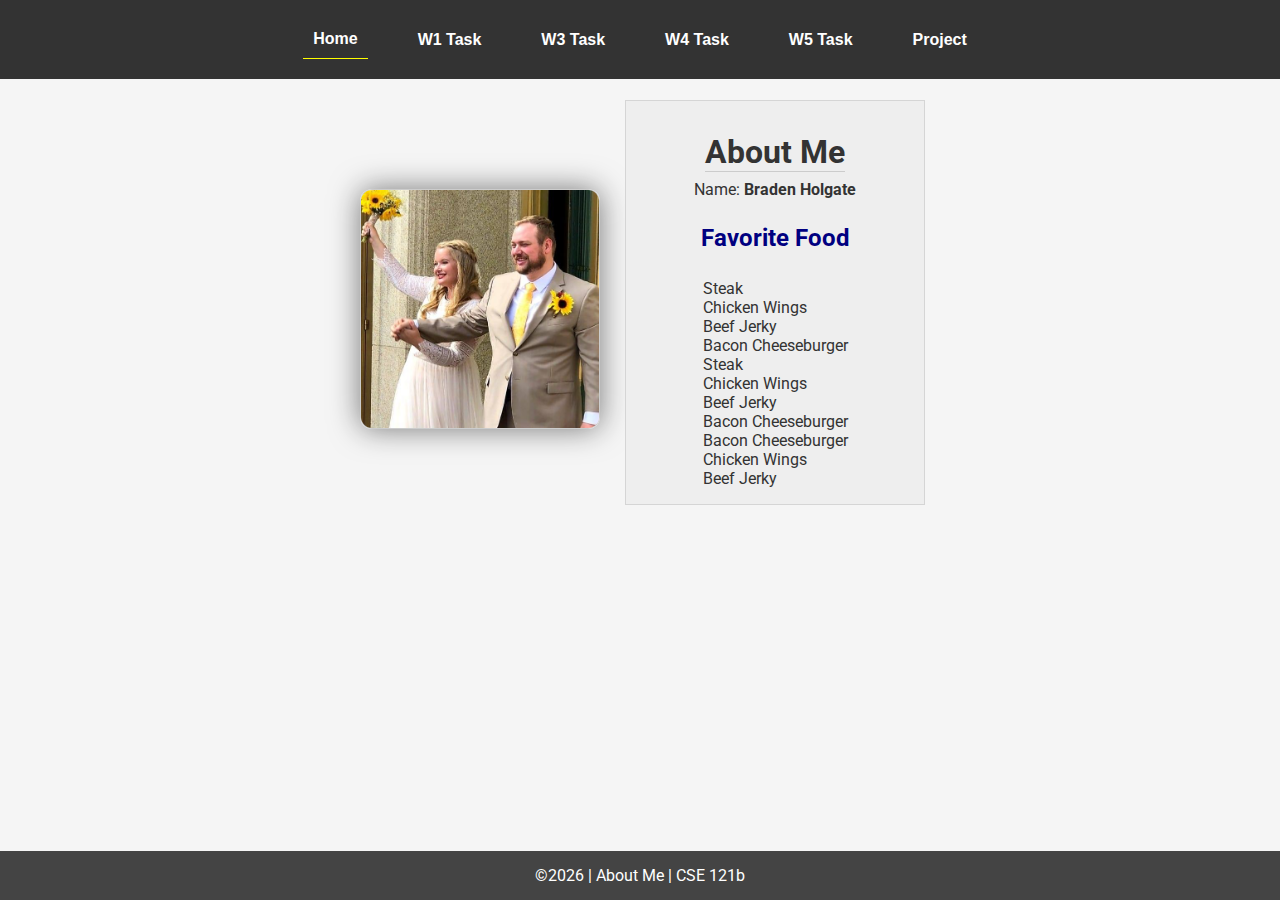
<file: index.html>
<!DOCTYPE html>
<html lang="en">

<head>
  <meta charset="UTF-8">
  <meta name="viewport" content="width=device-width, initial-scale=1.0">
  <title>About Me | CSE 121b | W02: Programming Tasks</title>
  <link rel="preconnect" href="https://fonts.googleapis.com">
  <link rel="preconnect" href="https://fonts.gstatic.com" crossorigin>
  <link href="https://fonts.googleapis.com/css2?family=Roboto:wght@400;600&display=swap"
    rel="stylesheet">
  <link rel="stylesheet" href="styles/main.css">
</head>

<body>
  <nav>
    <ul id="menu">
      <li><a id="toggleMenu">&equiv;</a></li>
      <li><a href="index.html" class="active">Home</a></li>
      <li><a href="w01-task.html">W1 Task</a></li>
      <li><a href="w03-task.html">W3 Task</a></li>
      <li><a href="w04-task.html">W4 Task</a></li>
      <li><a href="w05-task.html">W5 Task</a></li>
      <li><a href="project.html">Project</a></li>
    </ul>
  </nav>
  <main id="home">
    <picture>
      <img src="images/weddingday.jpg" alt="Wedding Day">
    </picture>
    <section>
      <h1>About Me</h1>
      <div class="info">Name: <span id="name"></span></div>
      <h2>Favorite Food</h2>
      <div class="block" id="food"></div>
    </section>
  </main>
  <footer>
    &copy;<span id="year"></span> | About Me | CSE 121b
  </footer>
  <script src="scripts/main.js"></script>
  <script src="scripts/w02-task.js"></script>
</body>

</html>
</file>
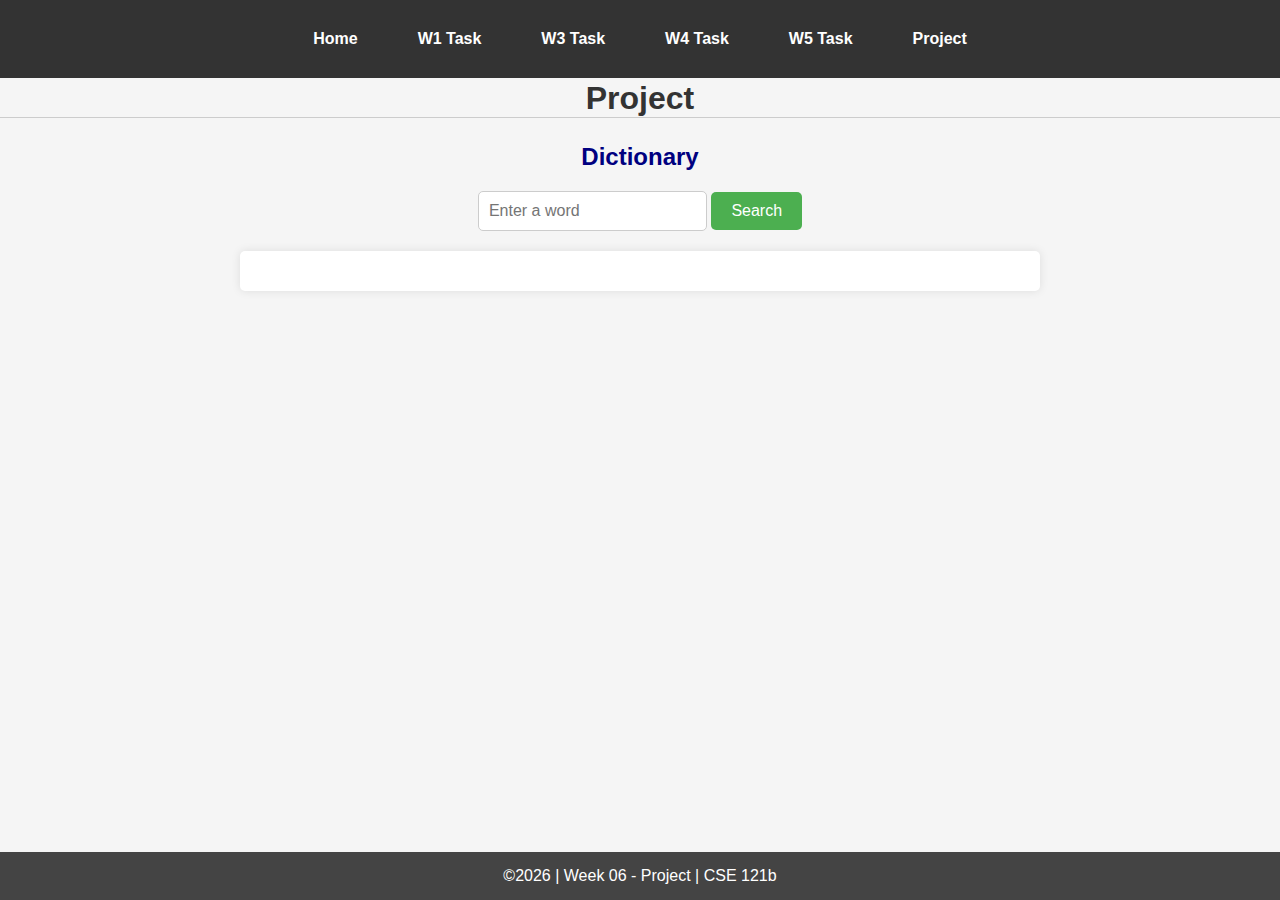
<file: project.html>
<!DOCTYPE html>
<html lang="en">

<head>
    <meta charset="UTF-8">
    <meta name="viewport" content="width=device-width, initial-scale=1.0">
    <title>CSE 121b | Project</title>
    <link rel="stylesheet" href="styles/main.css">
</head>

<body>
    <nav>
        <ul id="menu">
            <li><a id="toggleMenu">&equiv;</a></li>
            <li><a href="index.html">Home</a></li>
            <li><a href="w01-task.html">W1 Task</a></li>
            <li><a href="w03-task.html">W3 Task</a></li>
            <li><a href="w04-task.html">W4 Task</a></li>
            <li><a href="w05-task.html">W5 Task</a></li>
            <li><a href="project.html">Project</a></li>
        </ul>
    </nav>
    <main id="gridly">
        <h1>Project</h1>

        <h2>Dictionary</h2>

        <form id="searchForm">
            <input type="text" id="search" placeholder="Enter a word">
            <button type="submit">Search</button>
        </form>
        
        <div id="definitions"></div>
        
    </main>

    <footer>
        &copy;<span id="year"></span> | Week 06 - Project | CSE 121b
    </footer>
    <script src="scripts/main.js"></script>
    <script>
        document.getElementById("year").innerHTML = new Date().getFullYear();
    </script>
    <script src="api-key.js"></script>
    <script src="scripts/project.js"></script>
</body>

</html>
</file>
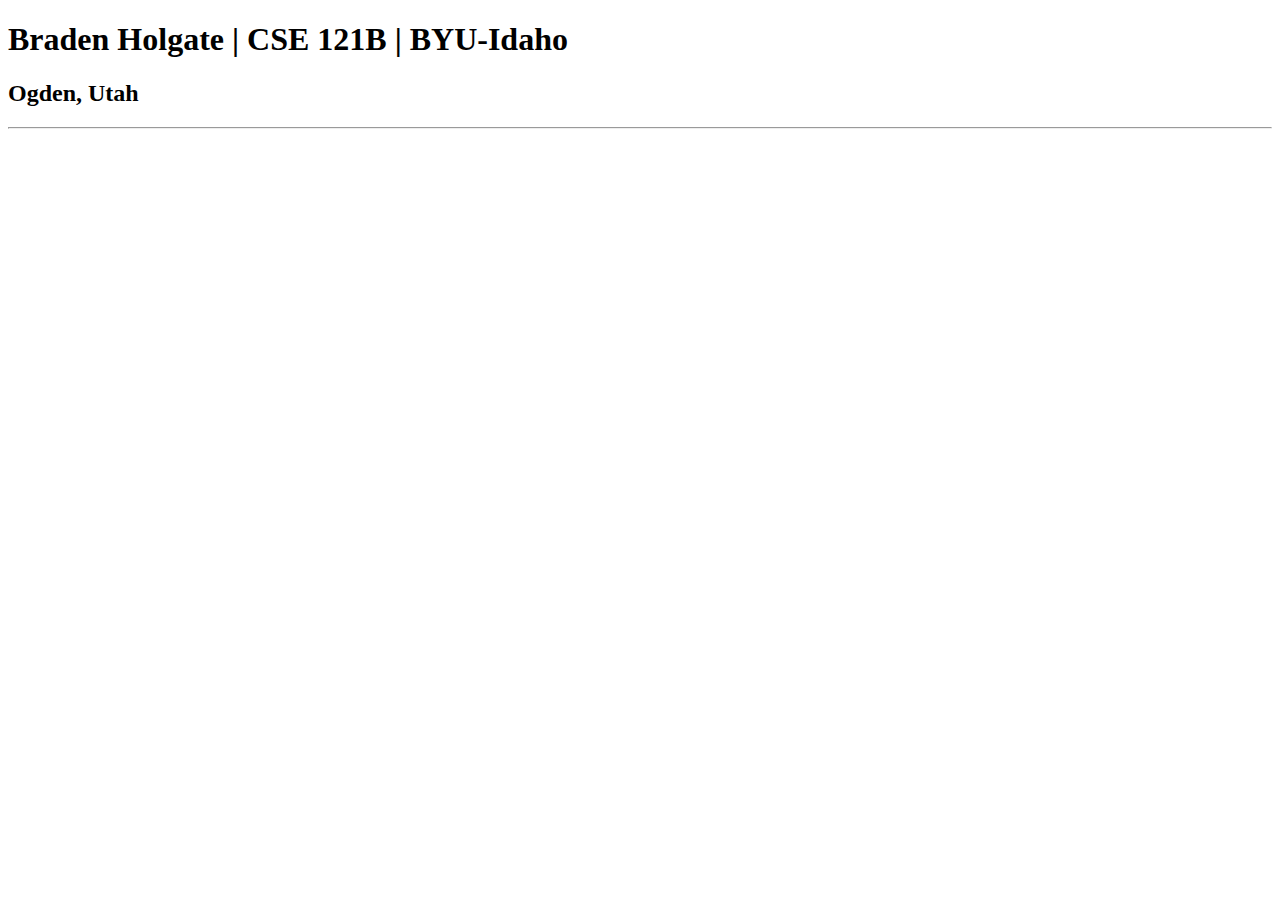
<file: test.html>
<!DOCTYPE html>
<html lang="en">
<head>
    <meta charset="UTF-8">
    <meta name="viewport" content="width=device-width, initial-scale=1.0">
    <title>Braden Holgate | CSE 121B | BYU-Idaho</title>
</head>
<body>
    <h1>Braden Holgate | CSE 121B | BYU-Idaho</h1>
    <h2>Ogden, Utah</h2>
    <hr>
</body>
</html>
</file>
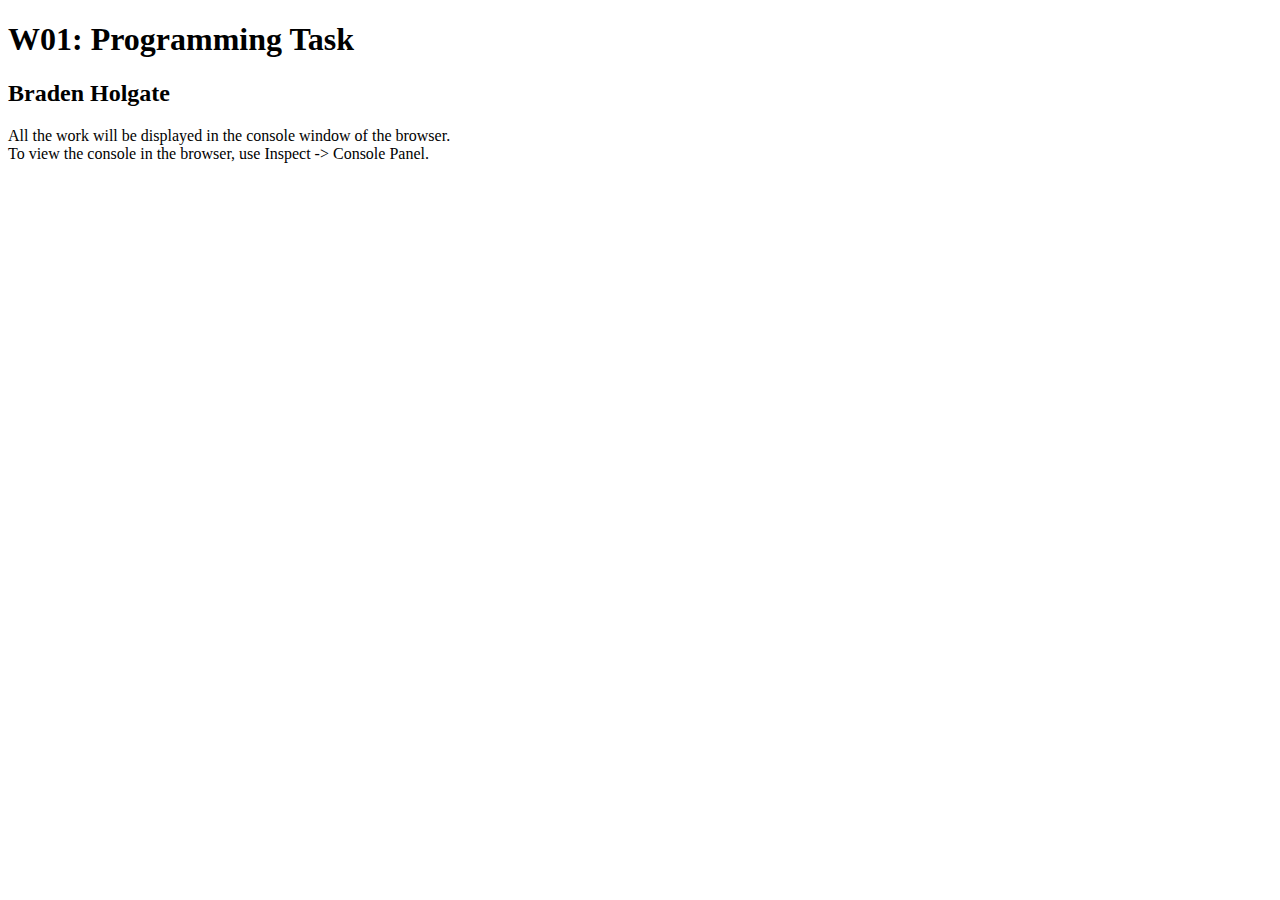
<file: w01-task.html>
<!DOCTYPE html>
<html lang="en">

<head>
  <meta charset="UTF-8">
  <meta name="viewport" content="width=device-width, initial-scale=1.0">
  <title>W01: Programming Task</title>
</head>

<body>
  <h1>W01: Programming Task</h1>
  <h2>Braden Holgate</h2>
  <p>All the work will be displayed in the console window of the browser.
    <br>To view the console in the browser, use Inspect -> Console Panel.
  </p>

  <script src="w01-task.js"></script>

</body>
</html>
</file>
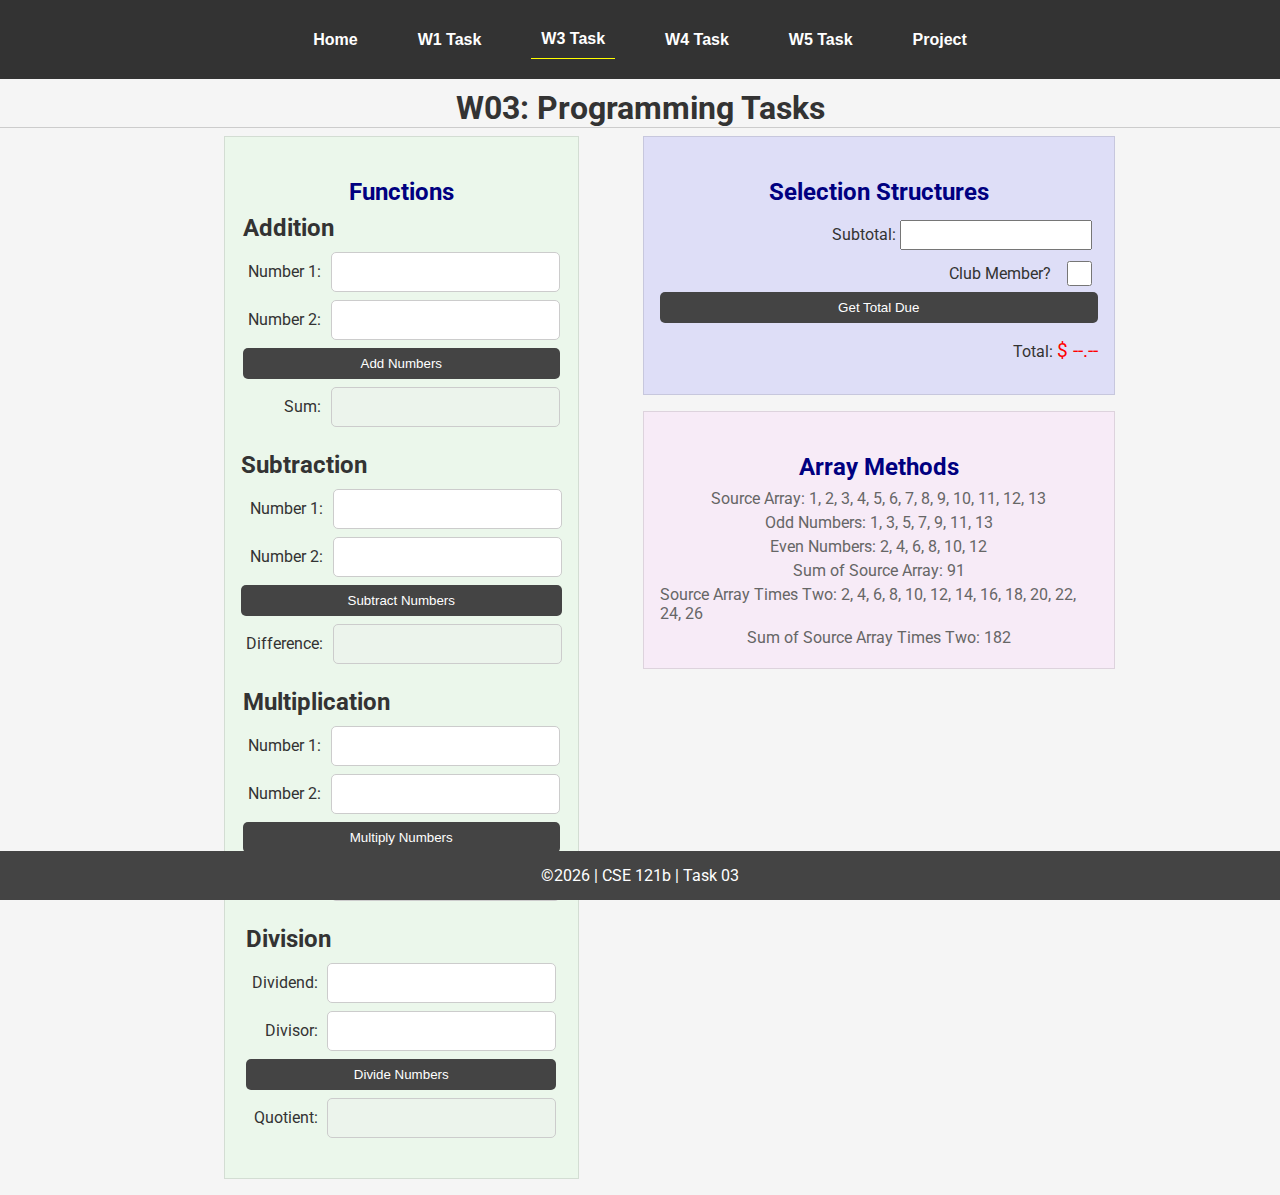
<file: w03-task.html>
<!DOCTYPE html>
<html lang="en">

<head>
    <meta charset="UTF-8">
    <meta name="viewport" content="width=device-width, initial-scale=1.0">
    <title>CSE 121b | W03: Programming Tasks</title>
    <link rel="preconnect" href="https://fonts.googleapis.com">
    <link rel="preconnect" href="https://fonts.gstatic.com" crossorigin>
    <link href="https://fonts.googleapis.com/css2?family=Roboto:wght@400;600&display=swap"
        rel="stylesheet">
    <link rel="stylesheet" href="styles/main.css">
</head>

<body>
    <nav>
        <ul id="menu">
            <li><a id="toggleMenu">&equiv;</a></li>
            <li><a href="index.html">Home</a></li>
            <li><a href="w01-task.html">W1 Task</a></li>
            <li><a href="w03-task.html" class="active">W3 Task</a></li>
            <li><a href="w04-task.html">W4 Task</a></li>
            <li><a href="w05-task.html">W5 Task</a></li>
            <li><a href="project.html">Project</a></li>
        </ul>
    </nav>>
    <header>
        <h1>W03: Programming Tasks</h1>
    </header>
    <main id="task3">
        <section id="section1">
            <h2>Functions</h2>
            <article>
                <h3>Addition</h3>
                <div>
                    <label for="add1">Number 1:</label>
                    <input type="text" id="add1" name="add1">
                </div>
                <div>
                    <label for="add2">Number 2:</label>
                    <input type="text" id="add2" name="add2">
                </div>
                <div>
                    <input type="button" id="addNumbers" value="Add Numbers">
                </div>
                <div>
                    <label for="sum">Sum:</label>
                    <input type="text" id="sum" name="sum" disabled>
                </div>
            </article>
            <article>
                <h3>Subtraction</h3>
                <div>
                    <label for="subtract1">Number 1:</label>
                    <input type="text" id="subtract1" name="subtract1">
                </div>
                <div>
                    <label for="subtract2">Number 2:</label>
                    <input type="text" id="subtract2" name="subtract2">
                </div>
                <div>
                    <input type="button" id="subtractNumbers" value="Subtract Numbers">
                </div>
                <div>
                    <label for="difference">Difference:</label>
                    <input type="text" id="difference" name="difference" disabled>
                </div>
            </article>
            <article>
                <h3>Multiplication</h3>
                <div>
                    <label for="factor1">Number 1:</label>
                    <input type="text" id="factor1" name="factor1">
                </div>
                <div>
                    <label for="factor2">Number 2:</label>
                    <input type="text" id="factor2" name="factor2">
                </div>
                <div>
                    <input type="button" id="multiplyNumbers" value="Multiply Numbers">
                </div>
                <div>
                    <label for="product">Product:</label>
                    <input type="text" id="product" name="product" disabled>
                </div>
            </article>
            <article>
                <h3>Division</h3>
                <div>
                    <label for="dividend">Dividend:</label>
                    <input type="text" id="dividend" name="dividend">
                </div>
                <div>
                    <label for="divisor">Divisor:</label>
                    <input type="text" id="divisor" name="divisor">
                </div>
                <div>
                    <input type="button" id="divideNumbers" value="Divide Numbers">
                </div>
                <div>
                    <label for="quotient">Quotient:</label>
                    <input type="text" id="quotient" name="quotient" disabled>
                </div>
            </article>
        </section>
        <div>
            <section id="section2">
                <h2>Selection Structures</h2>
                <label class="right">Subtotal:
                    <input type="number" id="subtotal" size="5">
                </label>
                <label class="middle right">
                    Club Member?
                    <input type="checkbox" id="member">
                </label>
                <div class="right">
                    <input type="button" id="getTotal" value="Get Total Due">
                </div>
                <div class="right">Total:
                    <span class="larger" id="total">$ --.--</span>
                </div>
            </section>
            <section id="section3">
                <h2>Array Methods</h2>
                <p>
                    Source Array: <span id="array"></span>
                </p>
                <p>
                    Odd Numbers: <span id="odds"></span>
                </p>
                <p>
                    Even Numbers: <span id="evens"></span>
                </p>
                <p>
                    Sum of Source Array: <span id="sumOfArray"></span>
                </p>
                <p>
                    Source Array Times Two: <span id="multiplied"></span>
                </p>
                <p>
                    Sum of Source Array Times Two: <span id="sumOfMultiplied"></span>
                </p>
            </section>
        </div>
    </main>
    <footer>
        &copy;<span id="year"></span> | CSE 121b | Task 03
    </footer>
    <script src="scripts/main.js"></script>
    <script>
        document.getElementById("year").innerHTML = new Date().getFullYear();
    </script>
    <script src="scripts/w03-task.js"></script>
</body>

</html>
</file>
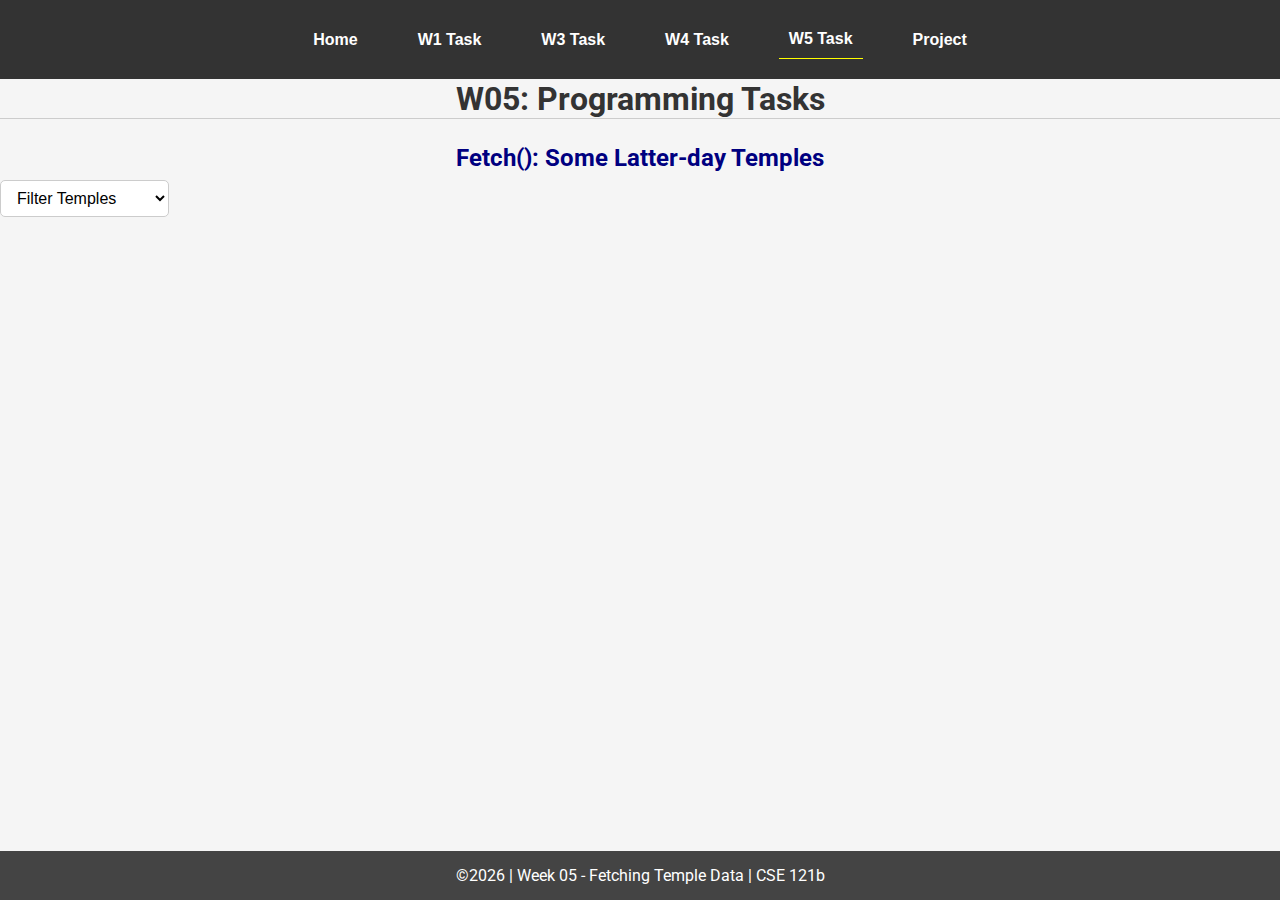
<file: w05-task.html>
<!DOCTYPE html>
<html lang="en">

<head>
  <meta charset="UTF-8">
  <meta name="viewport" content="width=device-width, initial-scale=1.0">
  <title>CSE 121b | W05: Programming Tasks</title>
  <link rel="preconnect" href="https://fonts.googleapis.com">
  <link rel="preconnect" href="https://fonts.gstatic.com" crossorigin>
  <link href="https://fonts.googleapis.com/css2?family=Roboto:wght@400;600&display=swap"
    rel="stylesheet">
  <link rel="stylesheet" href="styles/main.css">
</head>

<body>
  <nav>
    <ul id="menu">
      <li><a id="toggleMenu">&equiv;</a></li>
      <li><a href="index.html">Home</a></li>
      <li><a href="w01-task.html">W1 Task</a></li>
      <li><a href="w03-task.html">W3 Task</a></li>
      <li><a href="w04-task.html">W4 Task</a></li>
      <li><a href="w05-task.html" class="active">W5 Task</a></li>
      <li><a href="project.html">Project</a></li>
    </ul>
  </nav>
  <main id="gridly">
    <h1>W05: Programming Tasks</h1>
    <h2>Fetch(): Some Latter-day Temples</h2>

    <select id="filtered" title="Choose a data filter.">
      <option value="" disabled selected>Filter Temples</option>
      <option value="utah">Utah</option>
      <option value="notutah">Outside of Utah</option>
      <option value="older">Built Before 1950</option>
      <option value="all">No Filter</option>
    </select>

    <div id="temples">
    </div>
  </main>


  <footer>
    &copy;<span id="year"></span> | Week 05 - Fetching Temple Data | CSE 121b
  </footer>
  <script src="scripts/main.js"></script>
  <script>
    document.getElementById("year").innerHTML = new Date().getFullYear();
  </script>
  <script src="scripts/w05-task.js"></script>
</body>

</html>
</file>
<file: styles/main.css>
/* Universal Selector */
* {
    margin: 0;
    padding: 0;
    box-sizing: border-box;
}

/* HTML Selectors */
body {
    font-family: 'Roboto', Helvetica, sans-serif;
    
}

nav {
    background-color: black;
    width: 100%;
    position: fixed;
    top: 0;
}

nav ul {
    display: flex;
    flex-direction: column;
    align-items: center;
    max-width: -moz-fit-content;
    max-width: fit-content;
    margin: 0 auto;
}

nav ul li {
    flex: 1 1 auto;
}

nav ul li:first-child {
    display: block;
    font-size: 2rem;
}

nav ul li:first-child a {
    padding: 1px 10px;
}

nav ul li {
    display: none;
    list-style: none;
    margin: 10px;
}

nav ul li a {
    display: block;
    padding: 10px;
    text-decoration: none;
    font-weight: 600;
    color: white;
    text-align: center;
    font-family: 'Arial Narrow', Arial, sans-serif;
}

nav ul li a:hover {
    background-color: #efefef;
    color: black;
}

h1,
h2 {
    text-align: center;
    margin: 1rem 0 .5rem;
}

h1 {
    border-bottom: 1px solid #ccc;
}

#gridly h1 {
    margin-top: 80px;
}

h2 {
    font-size: 1.5rem;
    color: navy;
    text-align: center;
    margin-top: 25px;
}

h3 {
    font-size: 1.3rem;
    margin-bottom: 1rem;
}

header {
    margin-top: 70px;
}

picture {
    margin: 0 auto;
}

picture img {
    width: 240px;
    height: auto;
    border-radius: 5%;
    border: 1px solid #ccc;
    box-shadow: 0 0 30px #777;
}

section {
    display: flex;
    flex-direction: column;
    align-items: center;
    margin: 0 auto 1rem;
    border: 1px solid rgba(0, 0, 0, .1);
    padding: 1rem;
    background-color: #eee;
}

article {
    margin-bottom: 1rem;
}

article div {
    margin-bottom: .5rem;
    text-align: right;
}

label {
    padding: .35rem;
}

input {
    padding: .35rem;
}

input[type="button"] {
    padding: .5rem;
    background-color: #444;
    color: white;
    border: none;
    border-radius: 5px;
    cursor: pointer;
    width: 100%
}

input[type="checkbox"] {
    width: 25px;
    height: 25px;
}

dt {
    font-weight: 700;
}

dt::before {
    content: "🏘️ ";
}

dd {
    margin: 0 0 .5rem 2rem;
    font-size: smaller;
}

footer {
    background-color: #444;
    color: white;
    padding: 15px;
    text-align: center;
    width: 100%;
    position: fixed;
    bottom: 0;
}

/* Class Selectors */
.active {
    border-bottom: 1px solid yellow;
}

.open li {
    display: block;
}

.block {
    display: block;
}

.larger {
    font-size: larger;
    color: red;
}

.right {
    width: 100%;
    text-align: right;
}

.middle {
    display: flex;
    align-items: center;
    justify-content: right;
    gap: 1rem;
}

/* ID Selectors */

#home {
    margin-top: 125px;
    display: grid;
    grid-template-columns: 1fr;
    grid-gap: 20px;
    align-items: center;
    justify-content: center;
}


#section1 {
    background-color: rgb(225, 250, 225, .5);
}

#section2 {
    background-color: rgba(200, 200, 250, 0.5);

}

#section2 div {
    margin-bottom: 1rem;
}

#section3 {
    background-color: rgb(250, 225, 250, .5);
}

#sortBy {
    appearance: none;
    display: flex;
    padding: .5rem;
    background-color: #eee;
    color: #444;
    font-weight: 700;
    margin: 1rem auto;
    width: 200px;
    border: 1px solid rgba(0, 0, 0, .2);
    text-align: center;
}

#sortBy option:disabled {
    font-style: italic;
    padding: 1rem;
    background-color: #111;
    color: #eee;
}

#temples {
    display: grid;
    grid-template-columns: repeat(auto-fit, minmax(320px, 1fr));
    grid-gap: .5rem;
    align-items: center;
    margin-bottom: 3rem;
}

#temples article {
    height: 250px;
    margin: .5rem;
    border: 1px solid rgba(0, 0, 0, .1);
    padding: 1rem;
    background-color: #eee;
    display: flex;
    flex-direction: column;
    align-items: center;
    justify-content: center;
}

#temples h4 {
    color: navy;
    font-size: smaller;
}


#temples img {
    width: 250px;
    height: auto;
    box-shadow: 0 0 30px #777;
    margin: .5rem;
}

/* Media Queries */
@media only screen and (min-width: 32.5em) {
    nav ul {
        flex-direction: row;
    }

    nav ul li:first-child {
        display: none;
    }

    nav ul li {
        display: block;
    }

    section {
        min-width: 300px;
    }

    #home {
        margin: 100px auto 20px;
        grid-template-columns: 250px 1fr;
        max-width: -moz-fit-content;
        max-width: fit-content;
    }

    #task3 {
        display: grid;
        grid-template-columns: 1fr 1fr;
        grid-gap: 5px;
        margin: 0 auto;
        max-width: 950px;
    }

    .container {
        margin: 0 auto;
        max-width: 400px; 
        text-align: center;
    }
    
    .input-container {
        margin-bottom: 20px;
    }
    
    
    .error {
        color: red;
    }

    #filterContainer {
        text-align: center; 
        margin-bottom: 20px; 
      }
      
      #filtered {
        padding: 8px 12px; 
        font-size: 16px; 
        border-radius: 5px; 
        border: 1px solid #ccc; 
        background-color: #fff; 
        cursor: pointer; 
        transition: border-color 0.3s ease; 
      }
      
      #filterContainer {
        text-align: center; 
      }
      
      #filtered {
        padding: 8px 12px; 
        font-size: 16px; 
        border-radius: 5px; 
        border: 1px solid #ccc;
        background-color: #fff;
        cursor: pointer;
        transition: border-color 0.3s ease;
      }
      
      #filtered:hover {
        border-color: #003cff; 
      }

      /* Universal Selector */
* {
    margin: 0;
    padding: 0;
    box-sizing: border-box;
}

/* HTML Selectors */
body {
    font-family: 'Roboto', Helvetica, sans-serif;
    background-color: #f5f5f5;
    color: #333;
}

nav {
    background-color: #333;
    color: white;
    padding: 10px;
    text-align: center;
}

nav a {
    color: white;
    text-decoration: none;
    margin: 0 10px;
}

nav a:hover {
    text-decoration: underline;
}

form {
    margin-top: 20px;
    text-align: center;
}

input[type="text"] {
    padding: 10px;
    font-size: 16px;
    border-radius: 5px;
    border: 1px solid #ccc;
}

button {
    padding: 10px 20px;
    font-size: 16px;
    background-color: #4CAF50; 
    color: white;
    border: none;
    border-radius: 5px;
    cursor: pointer;
}

button:hover {
    background-color: #45a049;
}

#definitions {
    margin: 20px auto; 
    max-width: 800px; 
    background-color: #fff;
    padding: 20px;
    border-radius: 5px;
    box-shadow: 0 0 10px rgba(0, 0, 0, 0.1);
}

h3 {
    font-size: 24px;
    color: #333;
    margin-bottom: 10px;
}

p {
    font-size: 16px;
    color: #666;
    margin-bottom: 5px;
}


}
</file>
